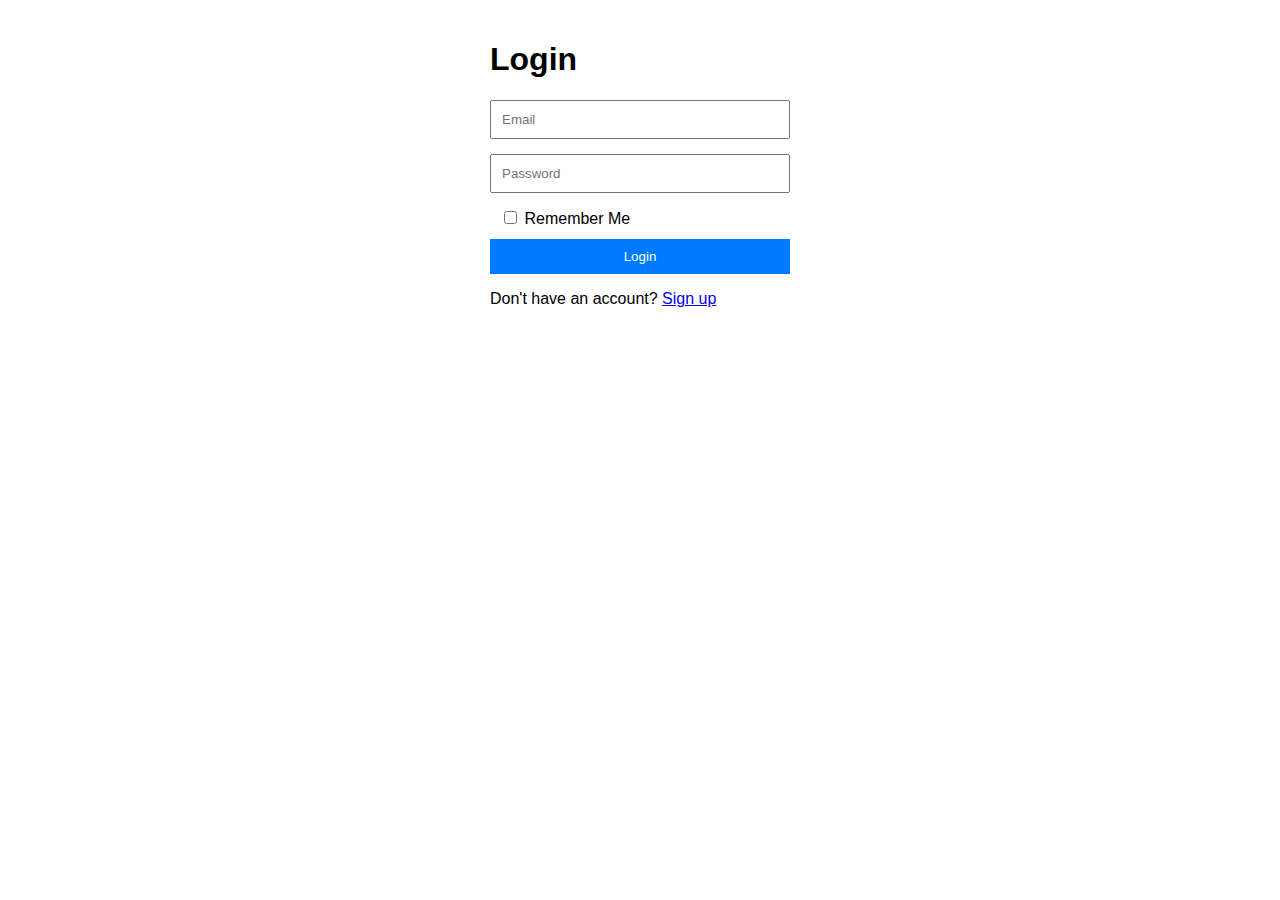
<file: LMS/index.html>
<!DOCTYPE html>
<html lang="en">
<head>
    <meta charset="UTF-8">
    <meta name="viewport" content="width=device-width, initial-scale=1.0">
    <title>LMS Login</title>
    <link rel="stylesheet" href="styles.css">
    <script defer src="scripts.js"></script>
</head>
<body>
    <div class="auth-container">
        <form id="loginForm">
            <h1>Login</h1>
            <input type="email" id="email" placeholder="Email" required>
            <input type="password" id="password" placeholder="Password" required>
            <label>
                <input type="checkbox" id="rememberMe"> Remember Me
            </label>
            <button type="submit">Login</button>
            <p>Don't have an account? <a href="#">Sign up</a></p>
        </form>
    </div>
</body>
</html>
</file>
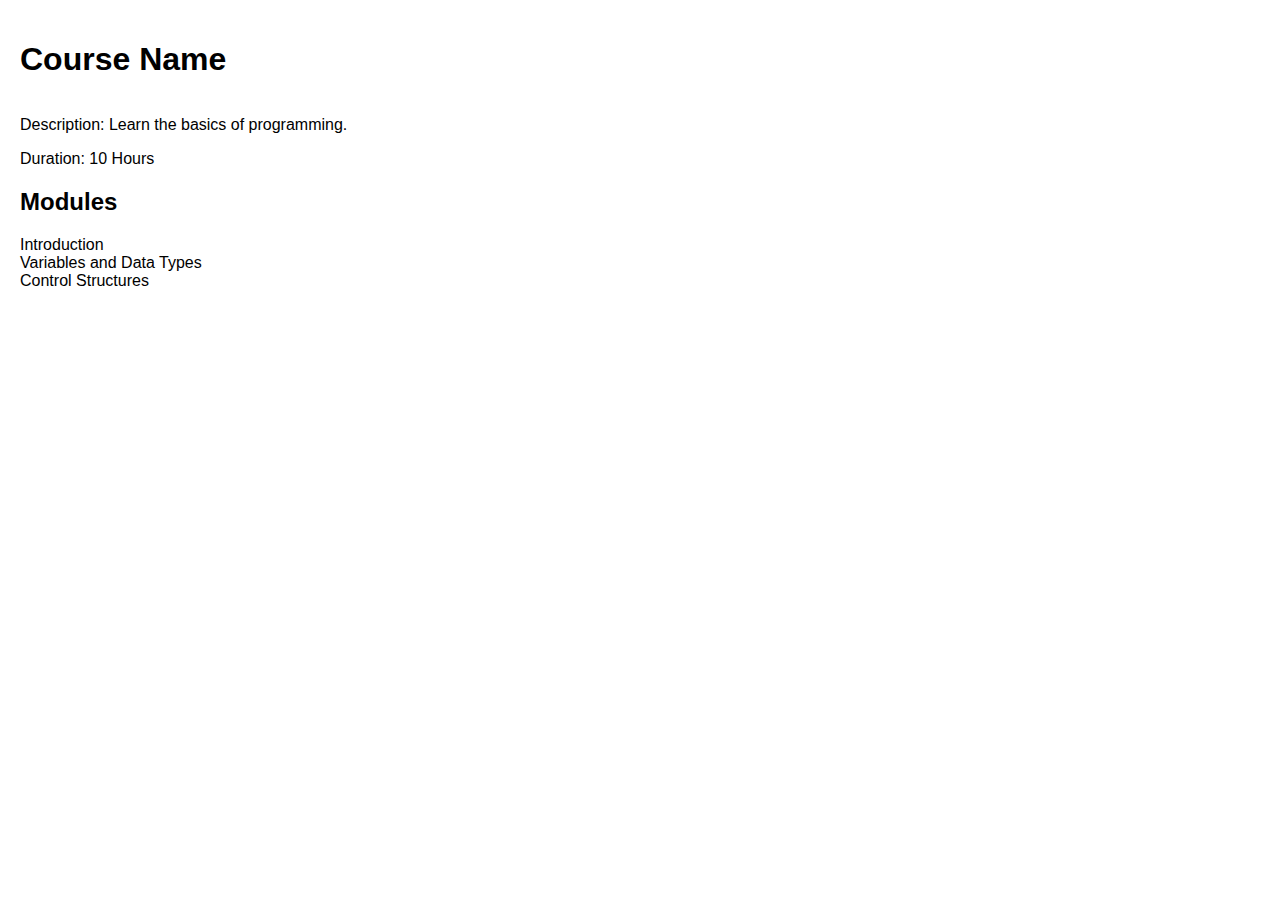
<file: LMS/course-details.html>
<!DOCTYPE html>
<html lang="en">
<head>
    <meta charset="UTF-8">
    <meta name="viewport" content="width=device-width, initial-scale=1.0">
    <title>Course Details</title>
    <link rel="stylesheet" href="styles.css">
</head>
<body>
    <div class="course-details">
        <header>
            <h1>Course Name</h1>
        </header>
        <section>
            <p>Description: Learn the basics of programming.</p>
            <p>Duration: 10 Hours</p>
            <h2>Modules</h2>
            <ul class="modules">
                <li>Introduction</li>
                <li>Variables and Data Types</li>
                <li>Control Structures</li>
                <!-- More topics -->
            </ul>
        </section>
    </div>
</body>
</html>
</file>
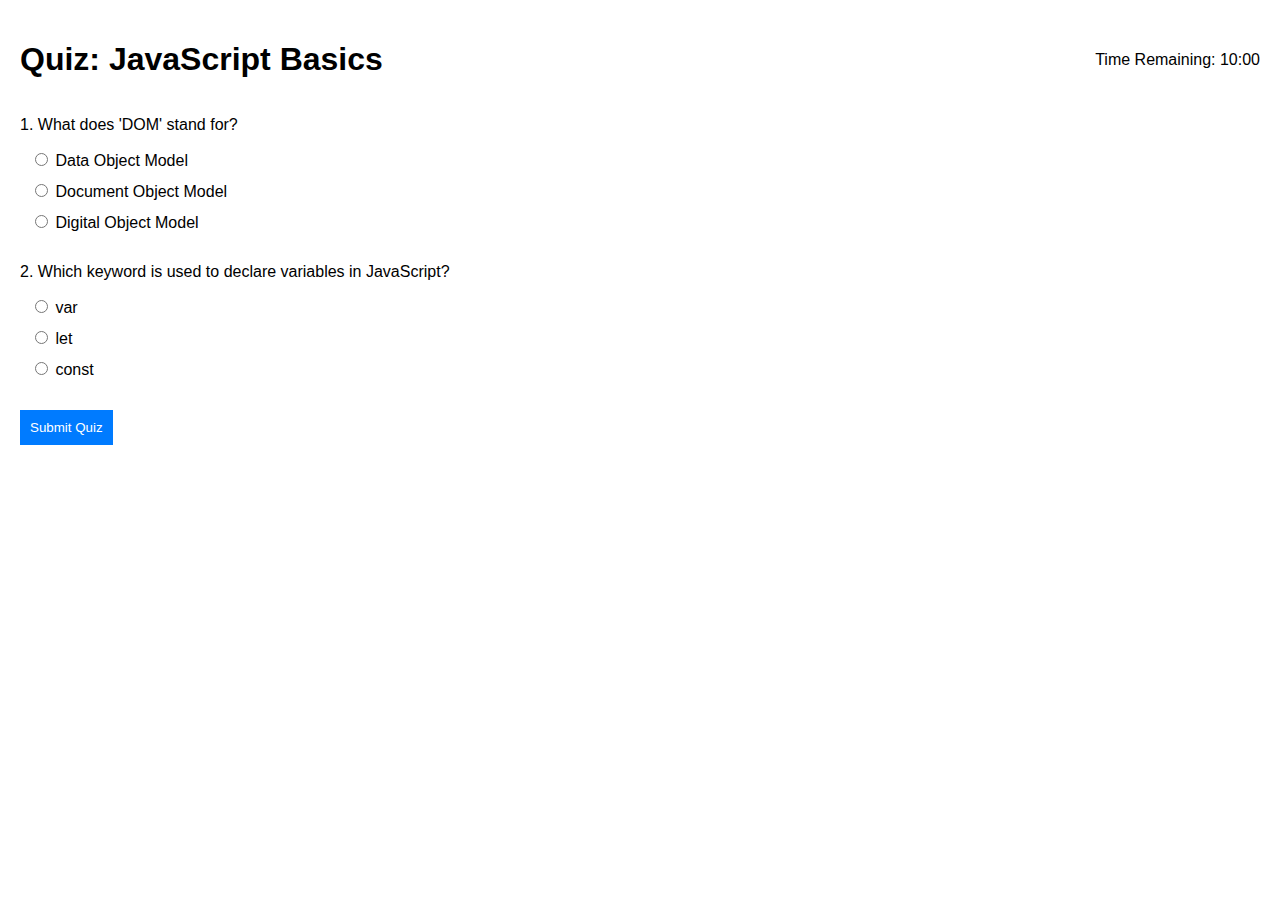
<file: LMS/quiz.html>
<!DOCTYPE html>
<html lang="en">
<head>
    <meta charset="UTF-8">
    <meta name="viewport" content="width=device-width, initial-scale=1.0">
    <title>Quiz</title>
    <link rel="stylesheet" href="styles.css">
    <script defer src="scripts.js"></script>
</head>
<body>
    <div class="quiz-container">
        <header>
            <h1>Quiz: JavaScript Basics</h1>
            <p id="timer">Time Remaining: 10:00</p>
        </header>
        <form id="quizForm">
            <div class="question">
                <p>1. What does 'DOM' stand for?</p>
                <label><input type="radio" name="q1" value="a"> Data Object Model</label>
                <label><input type="radio" name="q1" value="b"> Document Object Model</label>
                <label><input type="radio" name="q1" value="c"> Digital Object Model</label>
            </div>
            <div class="question">
                <p>2. Which keyword is used to declare variables in JavaScript?</p>
                <label><input type="radio" name="q2" value="a"> var</label>
                <label><input type="radio" name="q2" value="b"> let</label>
                <label><input type="radio" name="q2" value="c"> const</label>
            </div>
            <button type="submit">Submit Quiz</button>
        </form>
        <div id="results" style="display: none;">
            <h2>Quiz Results</h2>
            <p id="score"></p>
            <p id="feedback"></p>
        </div>
    </div>
</body>
</html>
</file>
<file: LMS/styles.css>
/* styles.css */
body {
    font-family: Arial, sans-serif;
    margin: 0;
    padding: 0;
}

.auth-container, .dashboard, .course-details {
    padding: 20px;
}

.auth-container form {
    max-width: 300px;
    margin: 0 auto;
    display: flex;
    flex-direction: column;
}

input {
    margin-bottom: 15px;
    padding: 10px;
}

button {
    padding: 10px;
    background-color: #007BFF;
    color: white;
    border: none;
    cursor: pointer;
}

button:hover {
    background-color: #0056b3;
}

/* Additional styles for Dashboard and Course Details */
header {
    display: flex;
    align-items: center;
    justify-content: space-between;
}

.course-list, .modules {
    list-style: none;
    padding: 0;
}

.course-list div {
    margin: 10px 0;
    padding: 10px;
    border: 1px solid #ddd;
}
/* Dark and Light Mode */
body.light {
    --bg-color: white;
    --text-color: black;
}

body.dark {
    --bg-color: #121212;
    --text-color: white;
}

body {
    background-color: var(--bg-color);
    color: var(--text-color);
    transition: background-color 0.3s, color 0.3s;
}

/* Quiz Page */
.quiz-container {
    padding: 20px;
}

.question {
    margin-bottom: 20px;
}

label {
    display: block;
    margin-left: 10px;
}

/* Toggle Button */
.toggle-btn {
    position: fixed;
    top: 10px;
    right: 10px;
    padding: 5px 10px;
    cursor: pointer;
    background: #007BFF;
    color: white;
    border: none;
}
</file>
